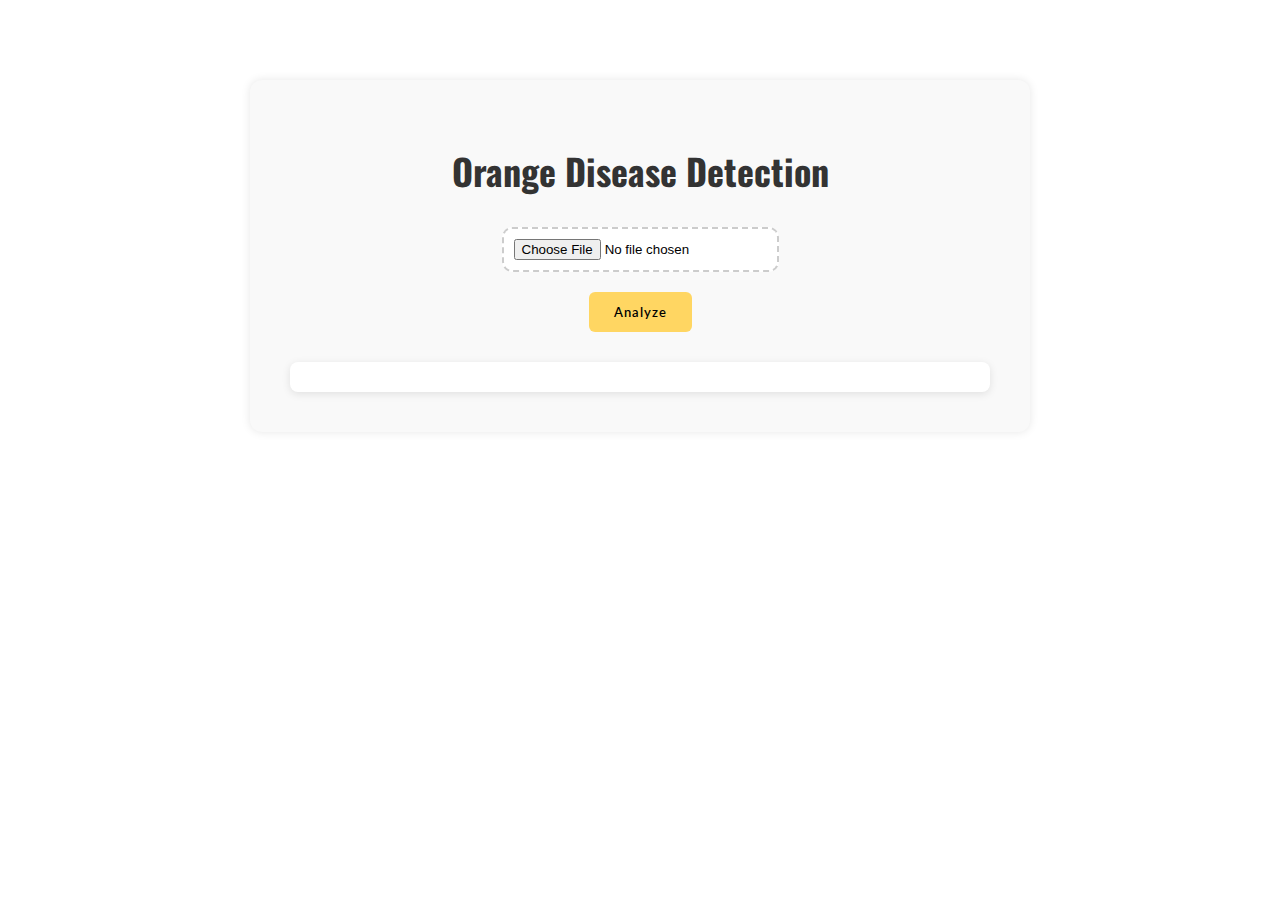
<file: Application/frontend/index.html>
<!DOCTYPE html>
<html lang="en">
<head>
    <meta charset="UTF-8">
    <meta name="viewport" content="width=device-width, initial-scale=1.0">
    <title>Orange Leaf Disease Detection</title>
    <link href="https://fonts.googleapis.com/css2?family=Lato:wght@400&family=Oswald:wght@500&display=swap" rel="stylesheet">
    <link rel="stylesheet" href="index.css"> <!-- Use main UI CSS -->
    <style>

    </style>
</head>
<body>
    <div class="main-container">
        <h1>Orange Disease Detection</h1>
        <div class="upload-box">
            <input type="file" id="imageInput" accept="image/*">
            <br>
            <button onclick="predictDisease()">Analyze</button>
        </div>
        <div id="preview" class="preview"></div>
        <div id="result" class="result"></div>
    </div>
    <script src="script.js"></script>
</body>
</html>
</file>
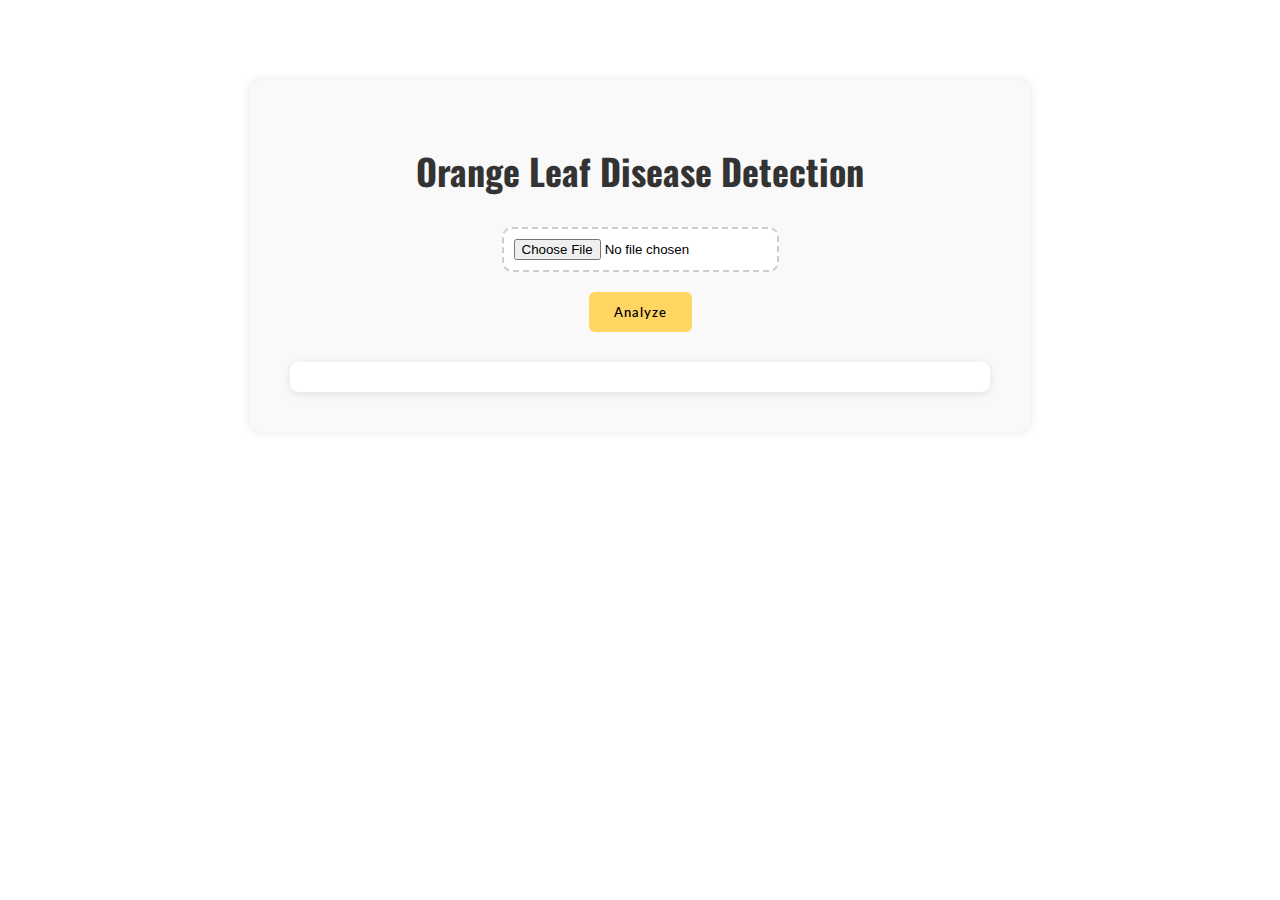
<file: Application/Orange-Disease-Detection/frontend/index.html>
<!DOCTYPE html>
<html lang="en">
<head>
    <meta charset="UTF-8">
    <meta name="viewport" content="width=device-width, initial-scale=1.0">
    <title>Orange Leaf Disease Detection</title>
    <link href="https://fonts.googleapis.com/css2?family=Lato:wght@400&family=Oswald:wght@500&display=swap" rel="stylesheet">
    <link rel="stylesheet" href="index.css"> <!-- Use main UI CSS -->
    <style>

    </style>
</head>
<body>
    <div class="main-container">
        <h1>Orange Leaf Disease Detection</h1>
        <div class="upload-box">
            <input type="file" id="imageInput" accept="image/*">
            <br>
            <button onclick="predictDisease()">Analyze</button>
        </div>
        <div id="preview" class="preview"></div>
        <div id="result" class="result"></div>
    </div>
    <script src="script.js"></script>
</body>
</html>
</file>
<file: Application/frontend/index.css>
.main-container {
  max-width: 700px;
  margin: 80px auto;
  padding: 40px;
  background: #f9f9f9;
  border-radius: 12px;
  box-shadow: 0 0 10px rgba(0,0,0,0.1);
  text-align: center;
}

.main-container h1 {
  font-family: 'Oswald', sans-serif;
  font-size: 36px;
  margin-bottom: 20px;
  color: #333;
}

.upload-box {
  margin: 30px 0;
}

input[type="file"] {
  padding: 10px;
  border: 2px dashed #ccc;
  border-radius: 10px;
  background: #fff;
  cursor: pointer;
}

button {
  margin-top: 20px;
  padding: 12px 25px;
  font-family: 'Lato', sans-serif;
  background-color: #FFD662;
  border: none;
  border-radius: 6px;
  color: #000;
  font-weight: 600;
  letter-spacing: 1px;
  cursor: pointer;
  transition: background-color 0.3s;
}

button:hover {
  background-color: #e6bd4e;
}

.preview img {
  margin-top: 25px;
  max-width: 100%;
  border-radius: 10px;
  box-shadow: 0 0 8px rgba(0,0,0,0.2);
}

.result {
  margin-top: 30px;
  font-size: 20px;
  font-weight: bold;
  color: #333;
  background-color: #ffffff;
  padding: 15px;
  border-radius: 8px;
  box-shadow: 0 2px 8px rgba(0, 0, 0, 0.1);
}
</file>
<file: Application/Orange-Disease-Detection/frontend/index.css>
.main-container {
  max-width: 700px;
  margin: 80px auto;
  padding: 40px;
  background: #f9f9f9;
  border-radius: 12px;
  box-shadow: 0 0 10px rgba(0,0,0,0.1);
  text-align: center;
}

.main-container h1 {
  font-family: 'Oswald', sans-serif;
  font-size: 36px;
  margin-bottom: 20px;
  color: #333;
}

.upload-box {
  margin: 30px 0;
}

input[type="file"] {
  padding: 10px;
  border: 2px dashed #ccc;
  border-radius: 10px;
  background: #fff;
  cursor: pointer;
}

button {
  margin-top: 20px;
  padding: 12px 25px;
  font-family: 'Lato', sans-serif;
  background-color: #FFD662;
  border: none;
  border-radius: 6px;
  color: #000;
  font-weight: 600;
  letter-spacing: 1px;
  cursor: pointer;
  transition: background-color 0.3s;
}

button:hover {
  background-color: #e6bd4e;
}

.preview img {
  margin-top: 25px;
  max-width: 100%;
  border-radius: 10px;
  box-shadow: 0 0 8px rgba(0,0,0,0.2);
}

.result {
  margin-top: 30px;
  font-size: 20px;
  font-weight: bold;
  color: #333;
  background-color: #ffffff;
  padding: 15px;
  border-radius: 8px;
  box-shadow: 0 2px 8px rgba(0, 0, 0, 0.1);
}
</file>
